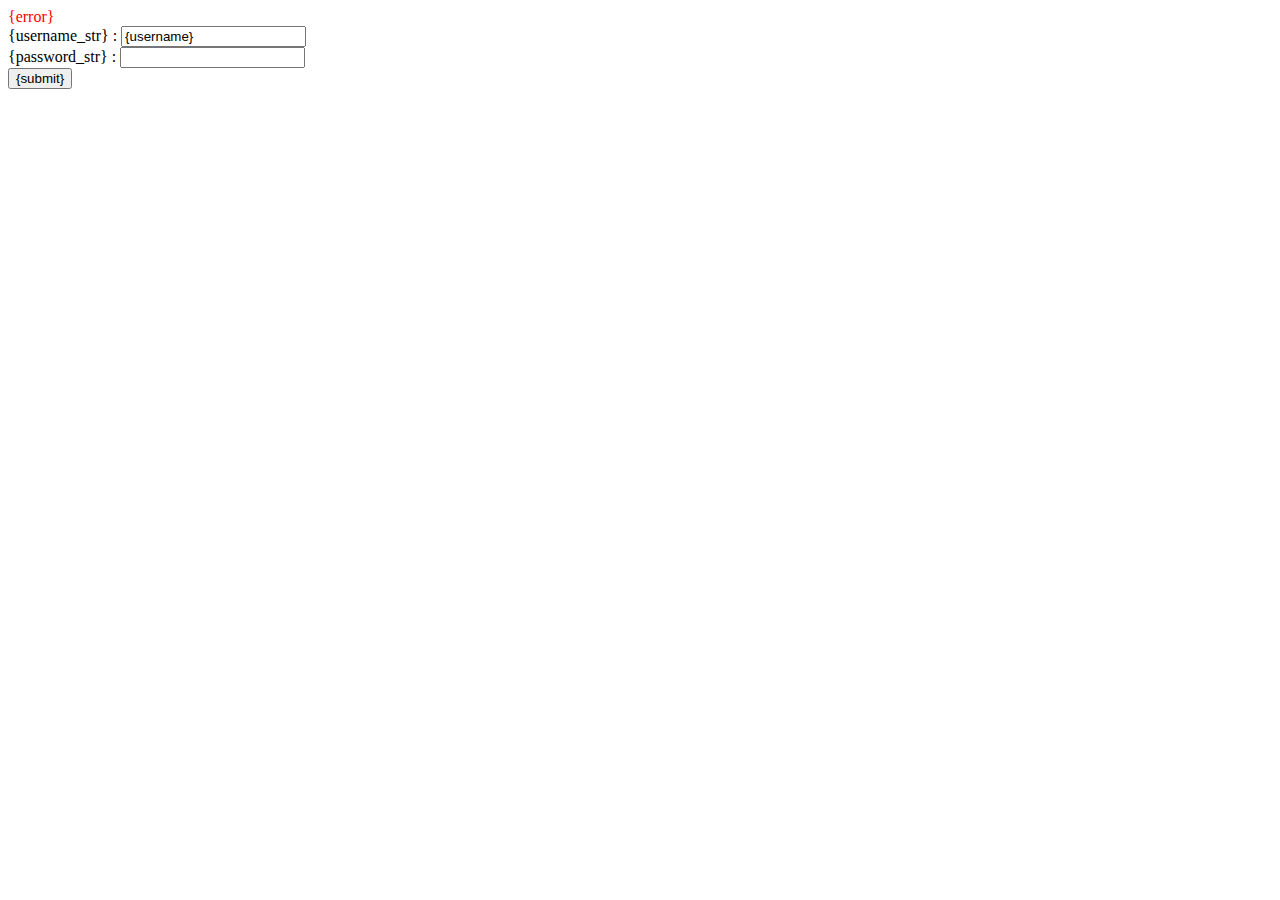
<file: tmpl/login.html>
<!DOCTYPE html>
<html lang="en">
<head>
    <meta charset="UTF-8">
    <title></title>
</head>
<body>
    <font color="red">{error}</font><br />
    <form action="{action}" method=post>
        {username_str} : <input type="text" name="username" value="{username}" /><br />
        {password_str} : <input type="password" name="password" value="" /><br />
        <input type="submit" name="submit" value="{submit}"/>
    </form>
</body>
</html>
</file>
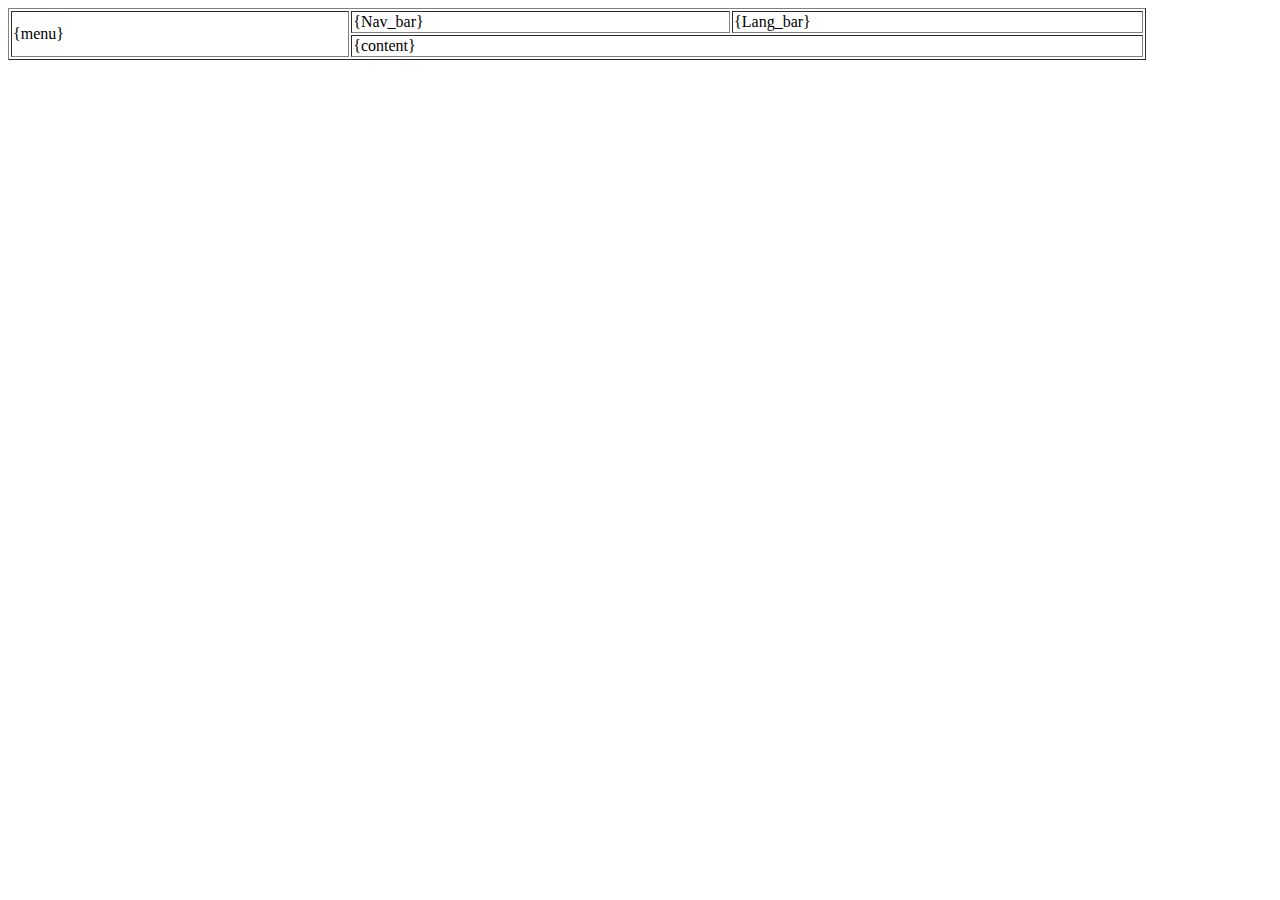
<file: tmpl/main.html>
<!DOCTYPE html>
<!-- /tmpl/main.html - main template of page -->
<html lang="en">
<head>
    <meta charset="UTF-8">
    <title>{title}</title>
    <link rel="stylesheet" type="text/css" href="C:\Users\Kasutaja\PhpstormProjects\php1\CSS\style.css">
</head>
<body>
    <table id="td1" width="90%" border="1">
        <tr>
            <td rowspan="2" width="30%">{menu}</td>
            <td>{Nav_bar}</td>
            <td>{Lang_bar}</td>
        </tr>
        <tr>
            <td colspan="2">{content}</td>
        </tr>
    </table>
</body>
</html>
</file>
